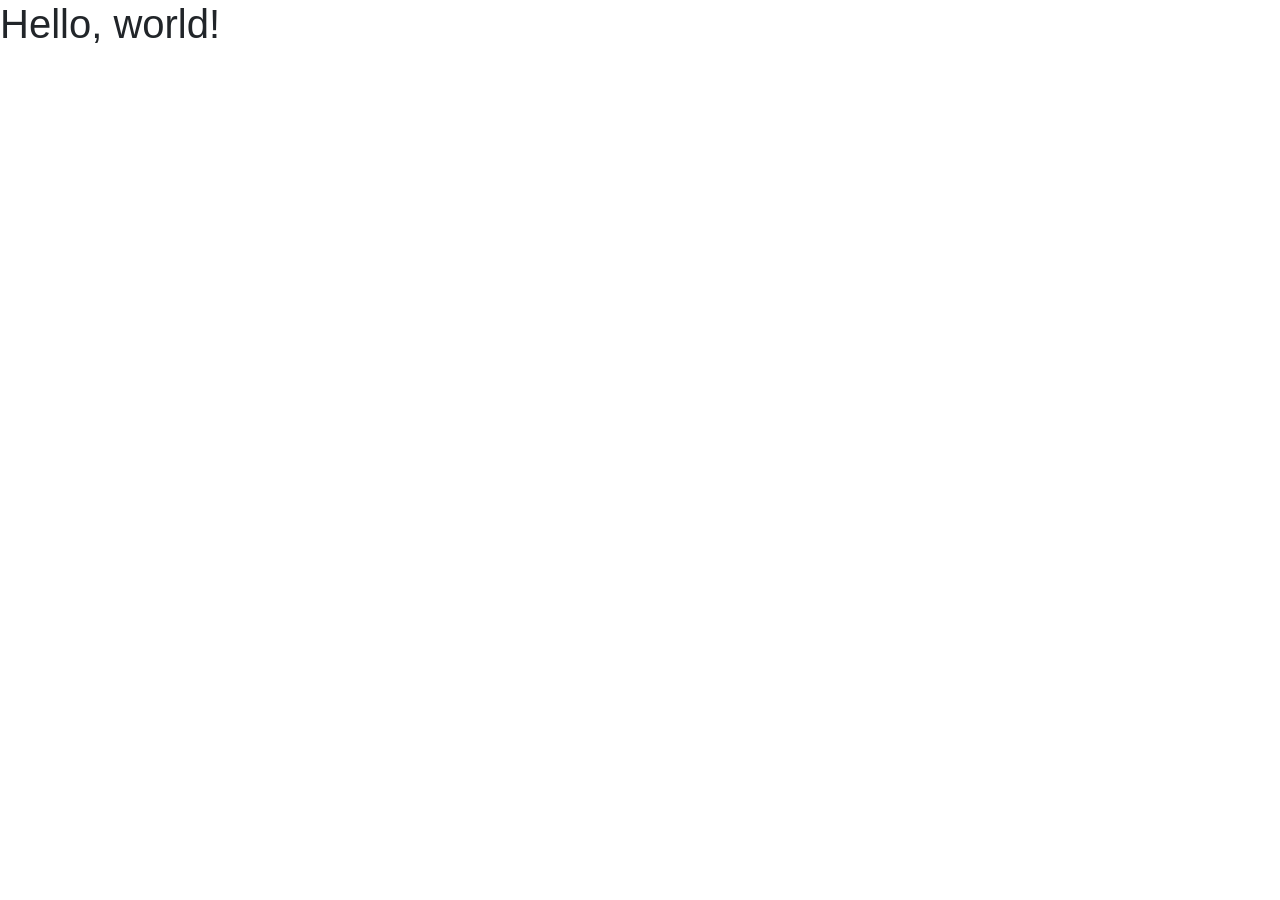
<file: index.html>
<!doctype html>
<html lang="en">
  <head>
    <!-- Required meta tags -->
    <meta charset="utf-8">
    <meta name="viewport" content="width=device-width, initial-scale=1, shrink-to-fit=no">

    <!-- Bootstrap CSS -->
    <link rel="stylesheet" href="https://maxcdn.bootstrapcdn.com/bootstrap/4.0.0/css/bootstrap.min.css" integrity="sha384-Gn5384xqQ1aoWXA+058RXPxPg6fy4IWvTNh0E263XmFcJlSAwiGgFAW/dAiS6JXm" crossorigin="anonymous">

    <title>Hello, world!</title>
  </head>
  <body>
    <h1>Hello, world!</h1>

    <!-- Optional JavaScript -->
    <!-- jQuery first, then Popper.js, then Bootstrap JS -->
    <script src="https://code.jquery.com/jquery-3.2.1.slim.min.js" integrity="sha384-KJ3o2DKtIkvYIK3UENzmM7KCkRr/rE9/Qpg6aAZGJwFDMVNA/GpGFF93hXpG5KkN" crossorigin="anonymous"></script>
    <script src="https://cdnjs.cloudflare.com/ajax/libs/popper.js/1.12.9/umd/popper.min.js" integrity="sha384-ApNbgh9B+Y1QKtv3Rn7W3mgPxhU9K/ScQsAP7hUibX39j7fakFPskvXusvfa0b4Q" crossorigin="anonymous"></script>
    <script src="https://maxcdn.bootstrapcdn.com/bootstrap/4.0.0/js/bootstrap.min.js" integrity="sha384-JZR6Spejh4U02d8jOt6vLEHfe/JQGiRRSQQxSfFWpi1MquVdAyjUar5+76PVCmYl" crossorigin="anonymous"></script>
  </body>
</html>
</file>
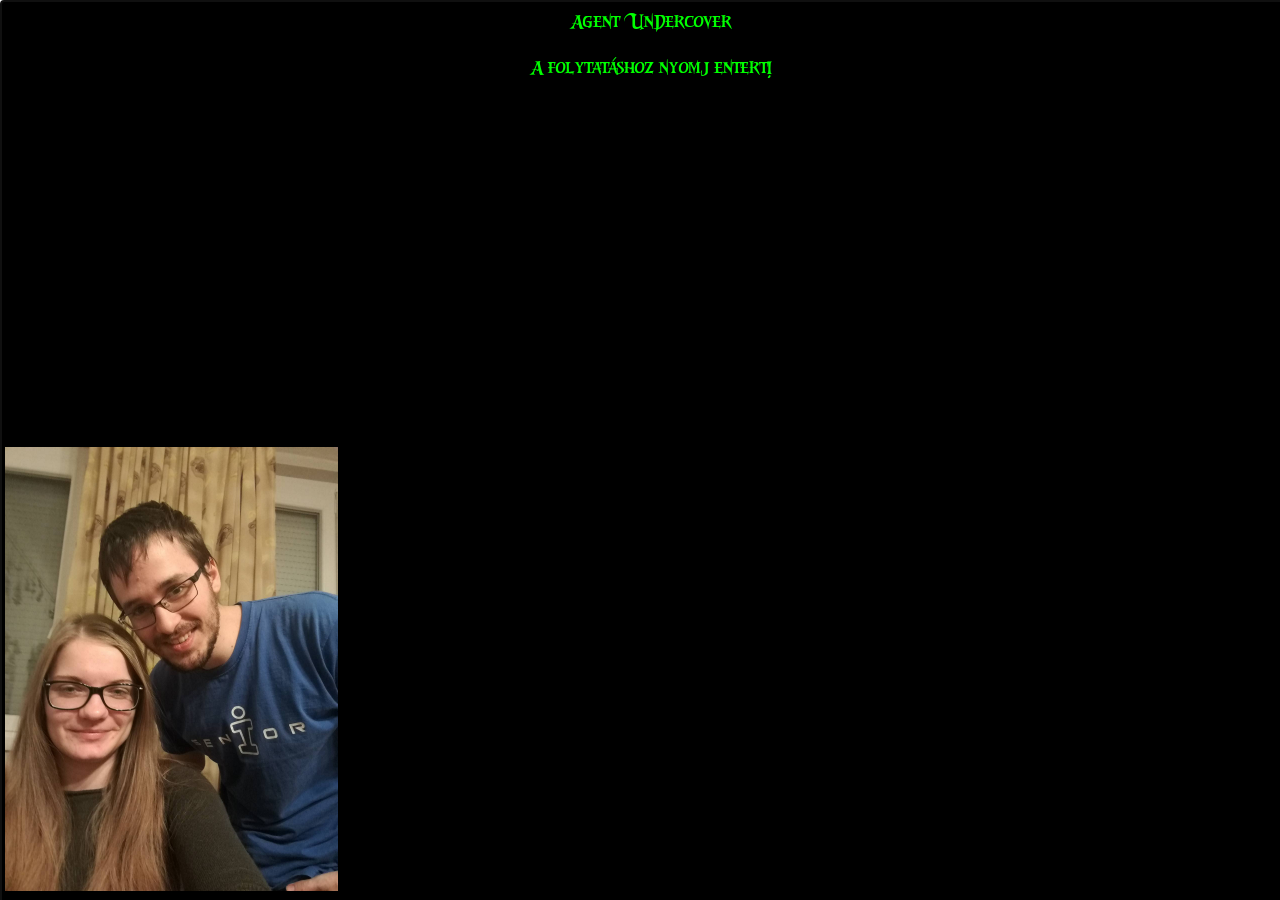
<file: Other/Agent_Undercover/index.html>
<!DOCTYPE html>
<html>
    <head>
        <meta charset="utf-8">
        <meta name="viewport" content="width=device-width, initial-scale=1.0, maximum-scale=1.0, user-scalable=no">
        <title>AGENT UNDERCOVER</title>
        <link rel="stylesheet" type="text/css" href="agent.css"></link>
    </head>
    <body>
        <textarea id="textarea" spellcheck="false"  onkeyup="agentUndercover.input(event)"></textarea>
        <div onclick="agentUndercover.stopGame();" id="countdown"></div>
        <a id="link" href="http://qrzy.hu/agent.php?locations&language=hu" target="_blank">
        <img src="luca.jpg" alt="Luca" style="width:333px;height:444px;" ></a>
    </body>
    <script type="text/javascript" src="agent.js"></script>
</html>
</file>
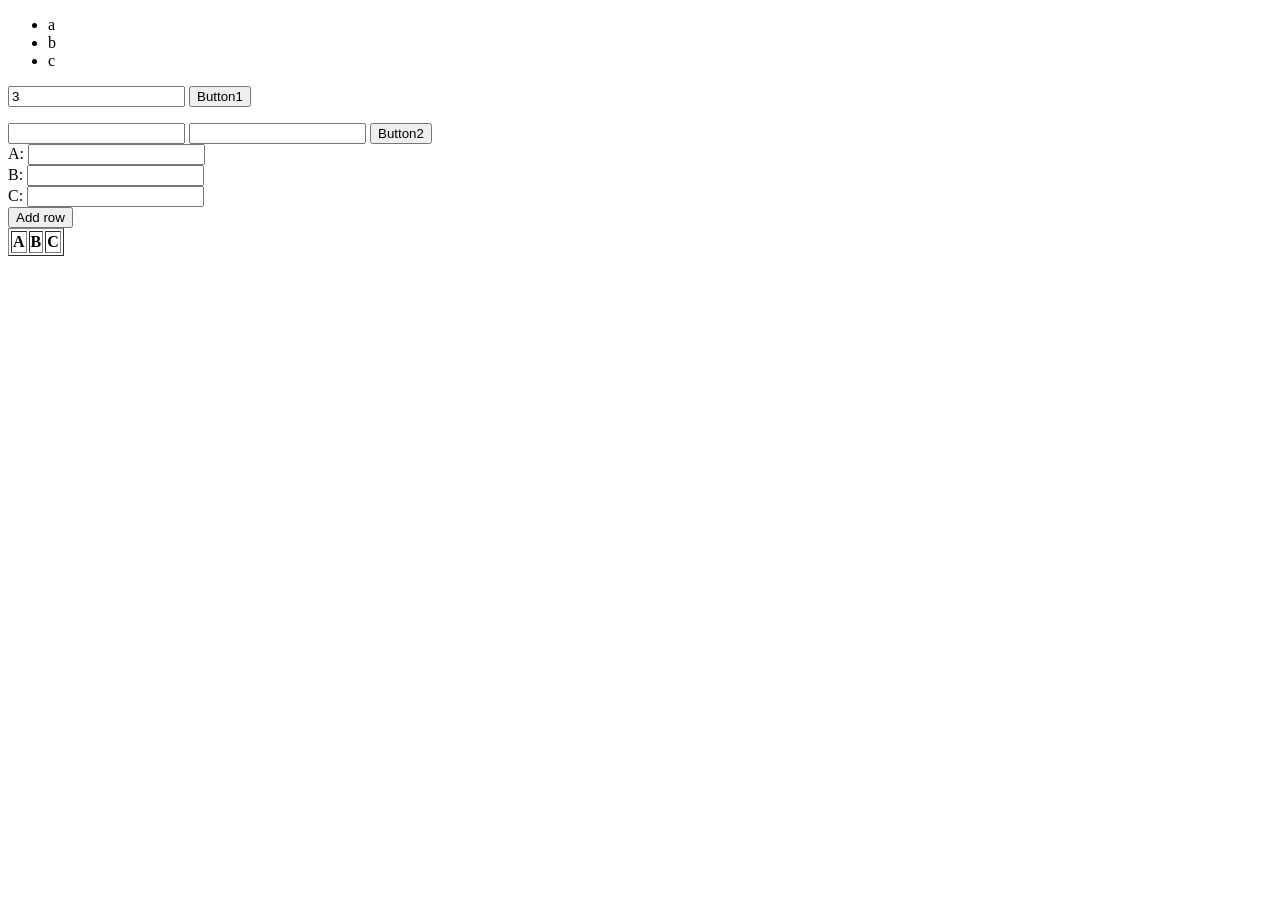
<file: Elte/Web2_1f/gyak2/index.html>
<!DOCTYPE html>
<html>
    <head>
        <meta charset="utf-8" />
        <title>Lecture2</title>
    </head>
    <body>
        <ul>
            <li>1.</li>
            <li>2.</li>
            <li>3.</li>
        </ul>
        
        <input type="number" value="3" id="bemenet" min="0" />
        <button id="button1">Button1</button>
        <ul id="output"></ul>
        
        <input id="bemenet2" />
        <input id="bemenet3" />
        <button id="button2">Button2</button>
        
        <div>
            <label>A: </label>
            <input id="a" />
        </div>
        
        <div>
            <label>B: </label>
            <input id="b" />
        </div>
        
        <div>
            <label>C: </label>
            <input id="c" />
        </div>
        
        <button id="addRow">Add row</button>
        
        <table border="1">
            <thead>
                <tr>
                    <th>A</th>
                    <th>B</th>
                    <th>C</th>
                </tr>
            </thead>
            <tbody></tbody>
        </table>
        
        <script src="lecture2.js"></script>
    </body>
</html>
</file>
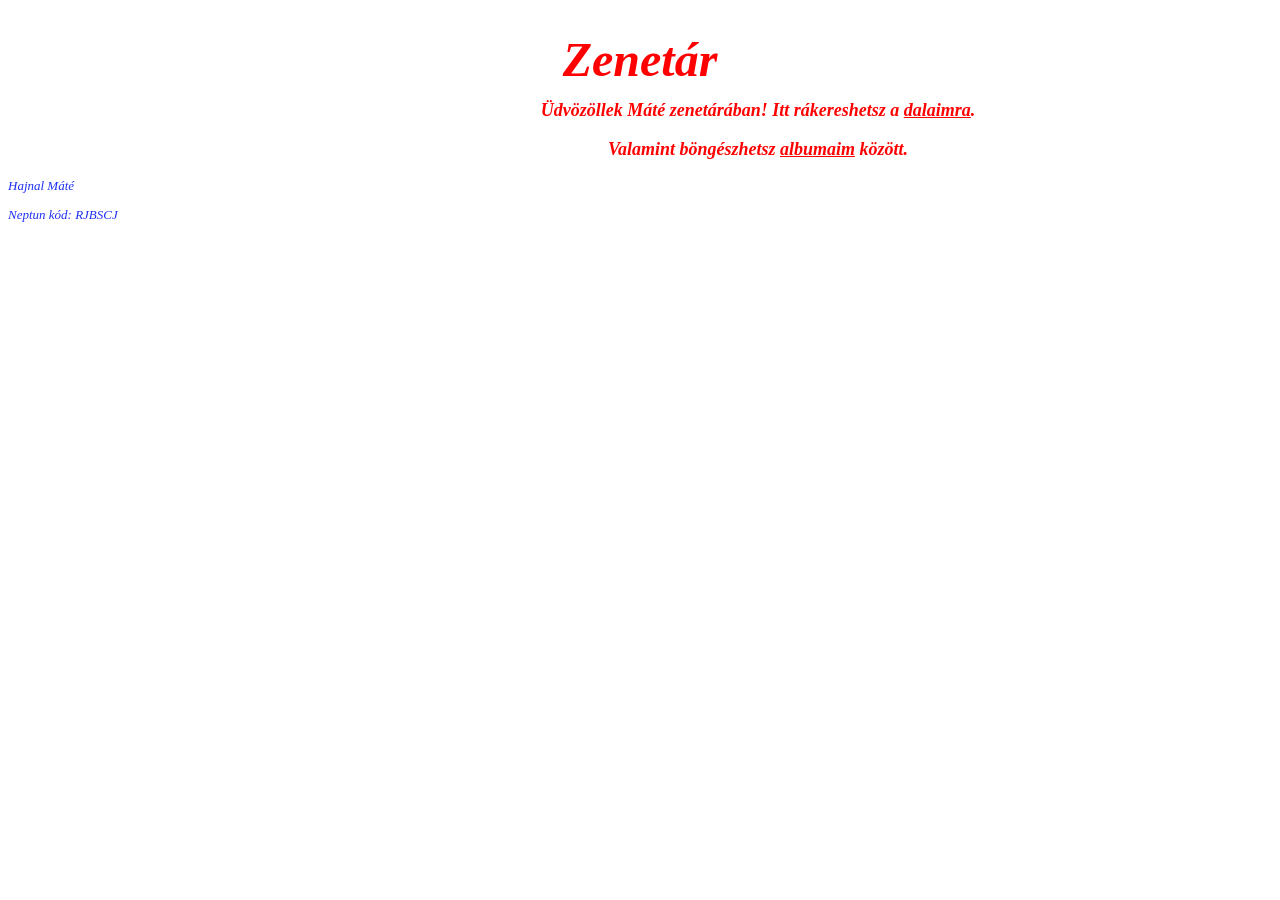
<file: Old_but_gold/Info2_BME/Nagy_HF/index.html>
<!DOCTYPE html>

<html lang="en">
    <head>
        <meta charset="utf-8" />
        <link href="StyleSheet.css" rel="stylesheet" type="text/css" />
        <title>Zenetár</title>
        <link href="favicon.ico" rel="shortcut icon" type="image/x-icon" />
    </head>
    <body>
        <div id="keret"></div>
        <div id="fejlec">
            <h1 align="center">Zenetár</h1>
        </div>
        <div id="tartalom">
            <p>Üdvözöllek Máté zenetárában! Itt rákereshetsz a
            <a href="Zeneszámok.php" title="Zeneszámok listázása">dalaimra</a>.</p>
            <p>Valamint böngészhetsz <a href="Albumok.php" title="Keresés az albumok között">albumaim</a> között.</p>
        </div>
        <div id="lablec">
            <p>Hajnal Máté</p>
            <p>Neptun kód: RJBSCJ</p>
        </div>
    </body>
</html>
</file>
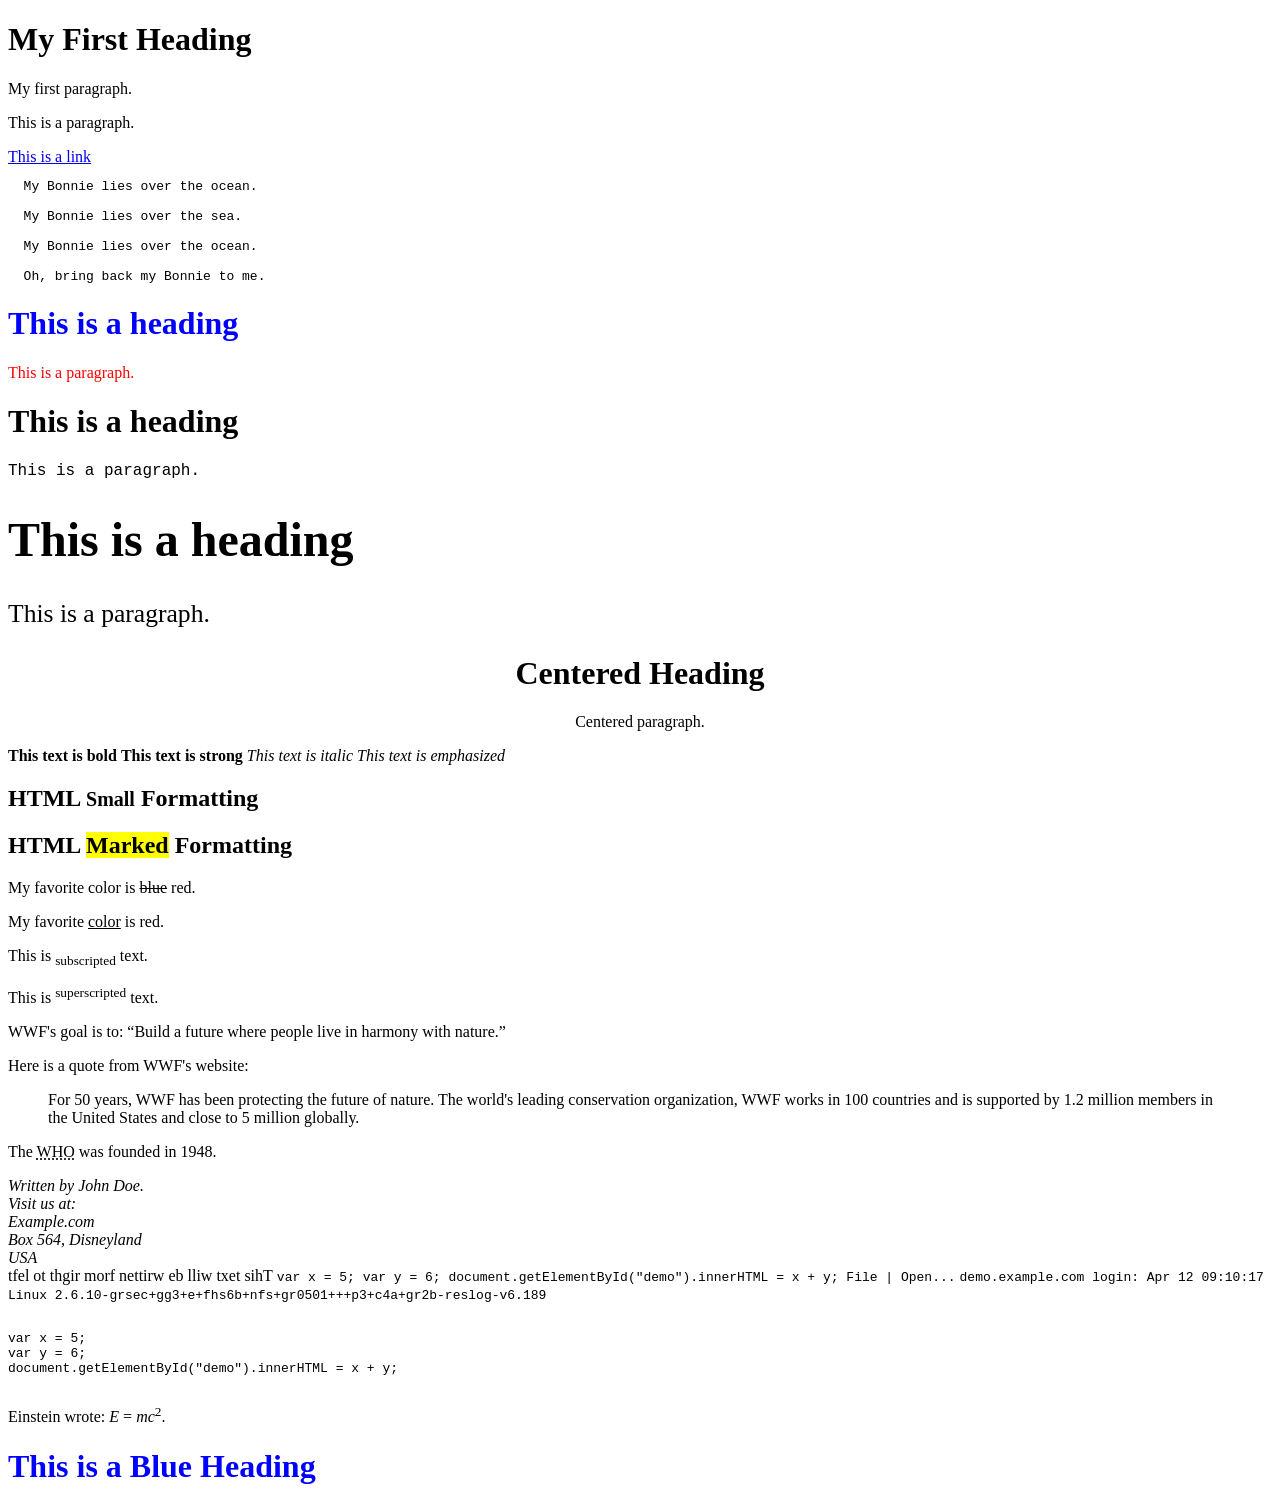
<file: Other/Practice/webdev/index.html>
<!DOCTYPE HTML>
<html lang="en-US">
<head>
<title>Page Title</title>
</head>
<body>



<h1>My First Heading</h1>
<p>My first paragraph.</p>
<p title="I'm a tooltip">
This is a paragraph.
</p>
<a href="http://www.w3schools.com">This is a link</a>
<pre>
  My Bonnie lies over the ocean.

  My Bonnie lies over the sea.

  My Bonnie lies over the ocean.

  Oh, bring back my Bonnie to me.
</pre>

<h1 style="color:blue;">This is a heading</h1>
<p style="color:red;">This is a paragraph.</p>
<h1 style="font-family:verdana;">This is a heading</h1>
<p style="font-family:courier;">This is a paragraph.</p>
<h1 style="font-size:300%;">This is a heading</h1>
<p style="font-size:160%;">This is a paragraph.</p>
<h1 style="text-align:center;">Centered Heading</h1>
<p style="text-align:center;">Centered paragraph.</p>

<b>This text is bold</b>
<strong>This text is strong</strong>
<i>This text is italic</i>
<em>This text is emphasized</em>
<h2>HTML <small>Small</small> Formatting</h2>
<h2>HTML <mark>Marked</mark> Formatting</h2>
<p>My favorite color is <del>blue</del> red.</p>
<p>My favorite <ins>color</ins> is red.</p>
<p>This is <sub>subscripted</sub> text.</p>
<p>This is <sup>superscripted</sup> text.</p>

<p>WWF's goal is to: <q>Build a future where people live in harmony with nature.</q></p>

<p>Here is a quote from WWF's website:</p>
<blockquote cite="http://www.worldwildlife.org/who/index.html">
For 50 years, WWF has been protecting the future of nature.
The world's leading conservation organization,
WWF works in 100 countries and is supported by
1.2 million members in the United States and
close to 5 million globally.
</blockquote>
<p>The <abbr title="World Health Organization">WHO</abbr> was founded in 1948.</p>
<address>
Written by John Doe.<br> 
Visit us at:<br>
Example.com<br>
Box 564, Disneyland<br>
USA
</address>
<bdo dir="rtl">This text will be written from right to left</bdo>

<code>
var x = 5;
var y = 6;
document.getElementById("demo").innerHTML = x + y;
</code>
<kbd>File | Open...</kbd>
<samp>
demo.example.com login: Apr 12 09:10:17
Linux 2.6.10-grsec+gg3+e+fhs6b+nfs+gr0501+++p3+c4a+gr2b-reslog-v6.189
</samp>
<pre>
<code>
var x = 5;
var y = 6;
document.getElementById("demo").innerHTML = x + y;
</code>
</pre>
Einstein wrote: <var>E</var> = <var>m</var><var>c</var><sup>2</sup>.
<!-- This is a comment -->
<!--[if IE 8]>
<![endif]-->

<h1 style="color:blue;">This is a Blue Heading</h1>

</body>
</html>
</file>
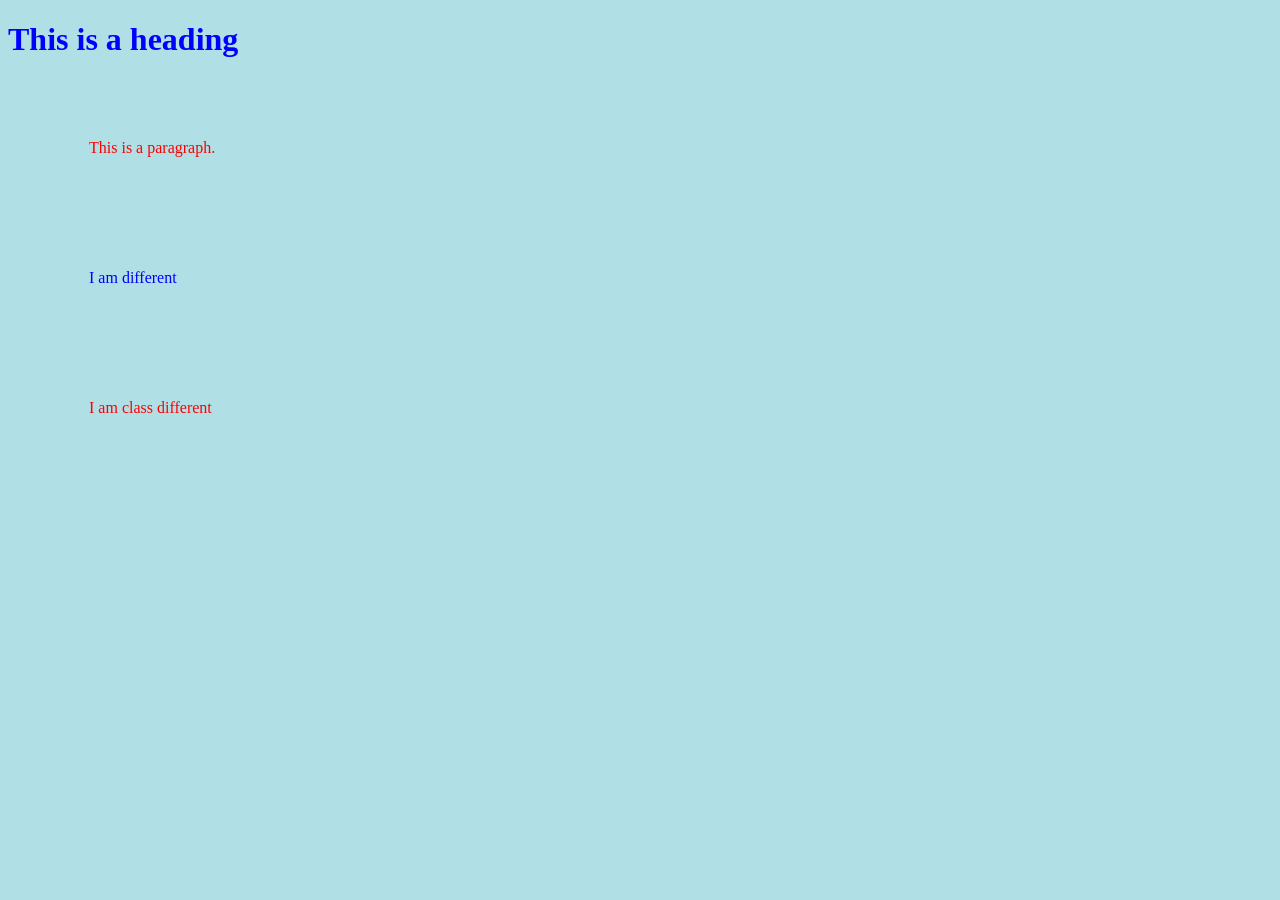
<file: Other/Practice/webdev/index3.html>
<!DOCTYPE html>
<html>
<head>
  <link rel="stylesheet" href="styles.css">
</head>
<body>

<h1>This is a heading</h1>
<p>This is a paragraph.</p>
<p id="p01">I am different</p>
<p class="error">I am class different</p>
</body>
</html>
</file>
<file: Other/Agent_Undercover/agent.css>
/* AGENT UNDERCOVER css */

*{
margin:0;
padding:0;
color:#00ff00;
}

@font-face {
    font-family: 'agent';
    src: url('./RIKY2vamp.ttf');
}

#startpage{
        position:fixed;
	background-color:black;
        text-align: center;
	font-size: 20px;
	font-family: "agent";

}
textarea{
	width: 100%;
	height: 100%;
	background-color:black;
        position:fixed;
	top:0px;
	padding: 10px;
        text-align: center;
	font-size: 20px;
	font-family: "agent";
	}

#countdown{
	width: 100%;
	height: 100%;
	background-color:black;
	position:fixed;
	top:0px;
	padding: 10px;
	margin: auto;
	display:none;
	text-align: center;
	font-size: 100px;
	font-family: Impact, Charcoal, sans-serif;
	
}

a{
	padding:5px;
	position:fixed;
	display: block;
	bottom:0px;
	left:0px;
	font-family: "Lucida Console", Monaco, monospace;
}
</file>
<file: Old_but_gold/Info2_BME/Nagy_HF/StyleSheet.css>
body {
    background-image: url("http://kszz.hu/kepek/zene.jpg");
    font-style: italic;
}
a:link{color: #f00}
a:visited{color: #af520f }
#keret{
    width:  950px;
    margin: auto;
}

#fejlec{
    height: 50px;
    font-size: x-large;
    color: #f00;
}

#tartalom{
    width: 1500px;
    font-size: large;
    color: #f00;
    text-align: center;
    font-weight: 700 ;
}

#lablec{
    height: 30px;
    font-size: small;
    color: #1e30f4;
}
</file>
<file: Other/Practice/webdev/styles.css>
body {
    background-color: powderblue;
}
h1 {
    color: blue;
}
p {
    border: 1px solid powderblue;
    color: red;
    padding: 30px;
    margin: 50px;
}
#p01 {
    color: blue;
}
p.error {
    color: red;
}
</file>
